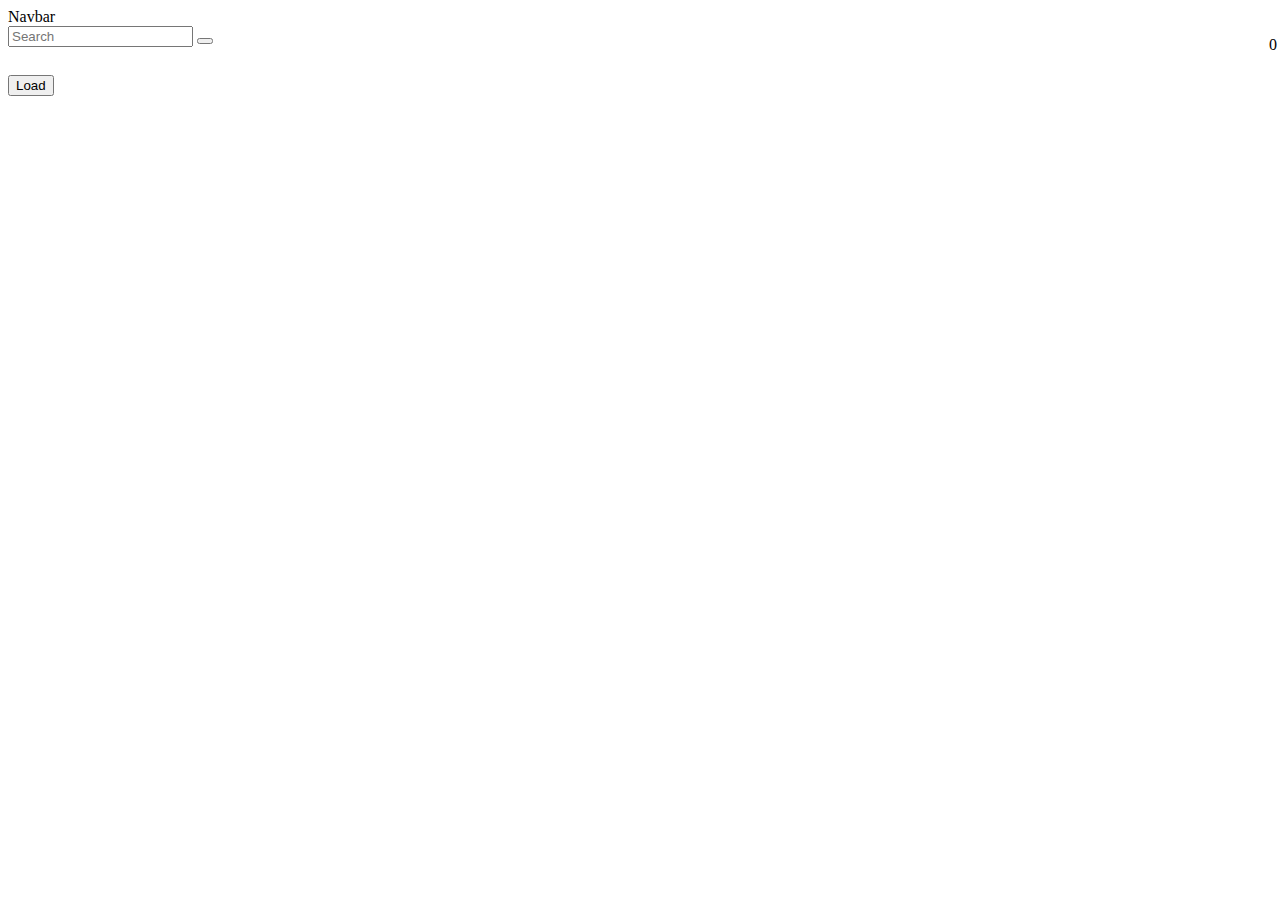
<file: index.html>
<!DOCTYPE html>
<html lang="en">
<head>
    <meta charset="UTF-8">
    <meta http-equiv="X-UA-Compatible" content="IE=edge">
    <meta name="viewport" content="width=device-width, initial-scale=1.0">
    <title>WishList</title>
    <link rel="stylesheet" href="https://cdnjs.cloudflare.com/ajax/libs/font-awesome/6.1.1/css/all.min.css" integrity="sha512-KfkfwYDsLkIlwQp6LFnl8zNdLGxu9YAA1QvwINks4PhcElQSvqcyVLLD9aMhXd13uQjoXtEKNosOWaZqXgel0g==" crossorigin="anonymous" referrerpolicy="no-referrer" />
    <link href="https://cdn.jsdelivr.net/npm/bootstrap@5.0.2/dist/css/bootstrap.min.css" rel="stylesheet" integrity="sha384-EVSTQN3/azprG1Anm3QDgpJLIm9Nao0Yz1ztcQTwFspd3yD65VohhpuuCOmLASjC" crossorigin="anonymous">
    <link rel="stylesheet" href="./css/style.css">
</head>
<body>

    <div class="container">
        <nav class="navbar navbar-light bg-light">
            <div class="container-fluid">
              <a class="navbar-brand">Navbar</a>
              <form class="d-flex">
                <input class="form-control me-2" type="search" placeholder="Search" aria-label="Search">
                <button class="btn btn-outline-success" type="submit"><i class="fa-solid fa-check"></i></button>
                <div class="wish-box">
                    <span id="count">0</span>
                    <i class="fa-solid fa-star float-end" style="cursor: pointer;"></i>
                </div>
              </form>
            </div>
          </nav>
    </div>
    <div class="container">
        <div class="row" id="items">
        </div>
        <div class="row">
            <div class="col-4">
                <button id="loadBtn" class="btn btn-success mt-3">Load</button>
            </div>
        </div>
    </div>
    

    <script src="./js/main.js"></script>
</body>
</html>
</file>
<file: css/style.css>
img{
    max-height: 200px;
    height: 200px !important;
}
.wish-box{
    position: relative;
}
.wish-box span{
    position: absolute;
    right: -5px;
    top: -11px;
}
.wish-box i{
    margin-left: 4px;
    margin-top: 4px;
    font-size: 25px;
    color: red;
}
/* #loadBtn{
    margin-top: 10px;
    margin: 0 auto;
} */
</file>
